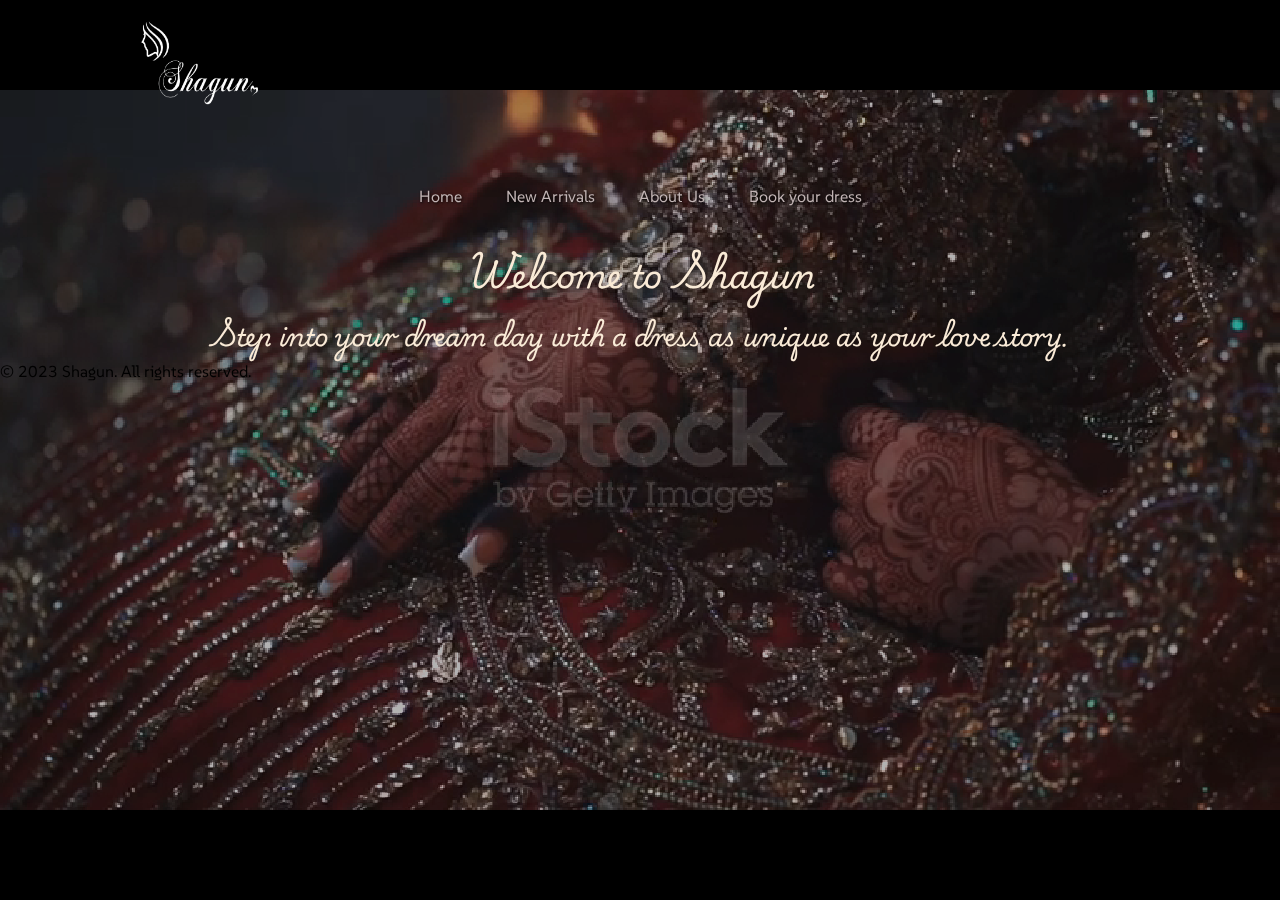
<file: index.html>
<!DOCTYPE html>
<html lang="en">
<head>
    <meta charset="UTF-8">
    <meta name="viewport" content="width=device-width, initial-scale=1.0">
    <link rel="stylesheet" href="project.css">
    <title>Shagun</title>
</head>
<body> 
        
    <video src="homevid.mp4" autoplay muted loop id="vid" aria-label="Promotional video for Shagun"></video>
    <img src="r3.png" id="img1" alt="Overlay-Image">
    
    <header>
        <nav>
            <ul>
                <li><a href="#Home">Home</a></li>
                <li><a href="arrival.html">New Arrivals</a></li>
                <li><a href="aboutus.html">About Us</a></li>
                <li><a href="book.html">Book your dress</a></li>
            </ul>
        </nav>
    </header>
    
    <main>
        <section id="sec1">
            <h1>Welcome to Shagun</h1>
            <h2>Step into your dream day with a dress as unique as your love story.</h2>
        </section>
    </main>

    <footer>
        <p>&copy; 2023 Shagun. All rights reserved.</p>
    </footer>

</body>
</html>
</file>
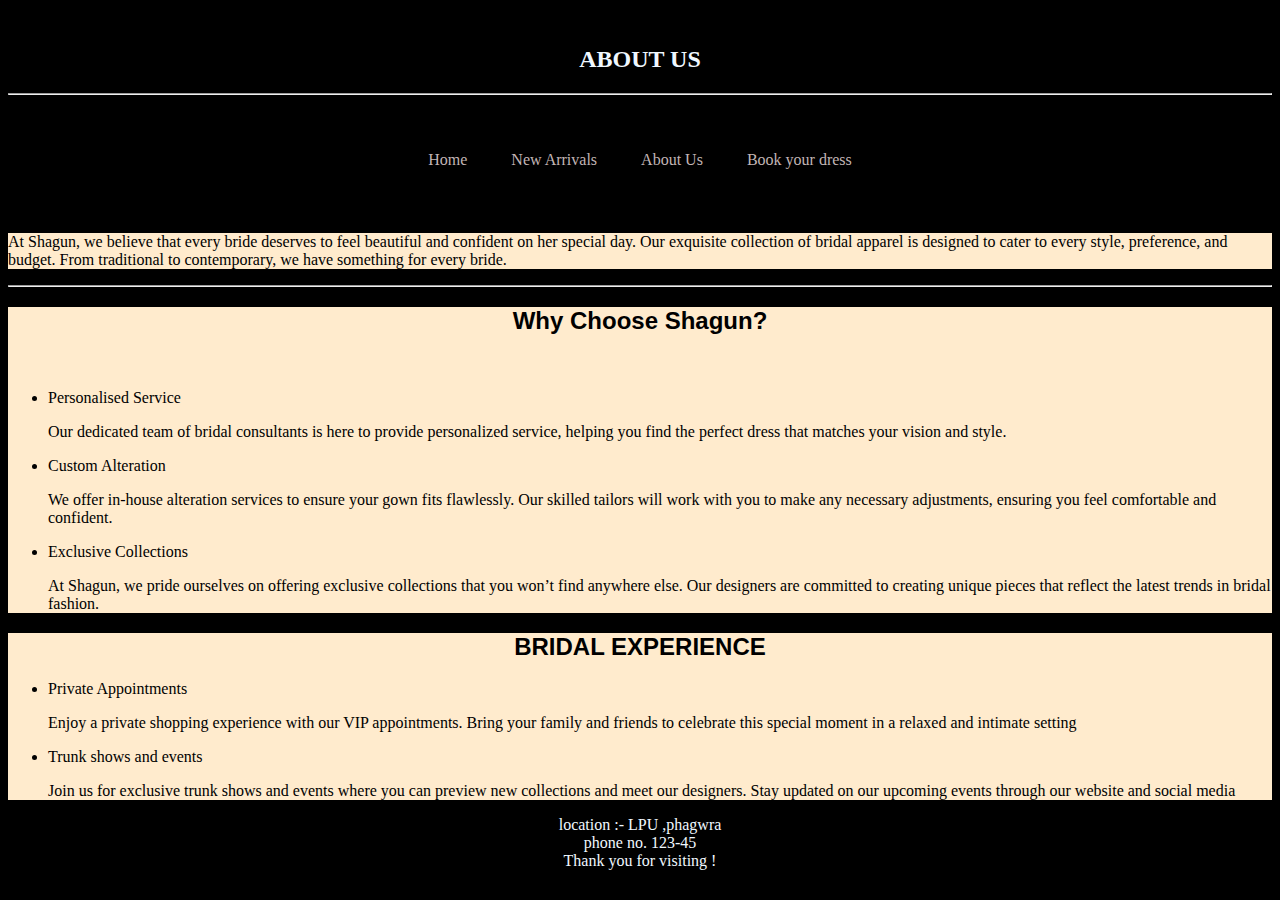
<file: aboutus.html>
<!DOCTYPE html>
<html lang="en">
<head>
    <meta charset="UTF-8">
    <meta name="viewport" content="width=device-width, initial-scale=1.0">
    <title>aboutus_shagun</title>
    <link rel="stylesheet" href="aboutus.css">
</head>
<body>
    <<header>
        <h2> ABOUT  US</h2> <hr>
    <nav>
        <Ul>
            <li><a href="project1.html">Home</a></li>
            <li><a href="#arrival">New Arrivals</a></li>
            <li><a href="aboutus.html">About Us</a></li>
            <li><a href="book.html">Book your dress</a> </li>
        </Ul>
        </nav>
    </header>
    <section id="ABOUT1">
        <p> At Shagun, we believe that every bride deserves to feel beautiful and confident on her
             special day. Our exquisite collection of bridal apparel is designed to cater to every style, preference,
             and budget. From traditional to contemporary, 
            we have something for every bride.
        </p>
</section>
<hr>
<section id="ABOUT2">
<p> <h2>Why Choose Shagun?</h2> <br>
 <ul>
    <li>Personalised Service</li>
    <p>Our dedicated team of bridal consultants is here to provide personalized service, helping you find the perfect dress that matches your vision and style.
    </p>
    <li>Custom Alteration</li> 
    <p>We offer in-house alteration services to ensure your gown fits flawlessly. Our skilled tailors will work with you to make any necessary adjustments, ensuring you feel comfortable and confident.
    </p>
    <li>Exclusive Collections</li>
    <p>At Shagun, we pride ourselves on offering exclusive collections that you won’t find anywhere else. Our designers are committed to creating unique pieces that reflect the latest trends in bridal fashion.
    </p>
 </ul>
</p>
</section>

<section id="ABOUT3">
 <h2>BRIDAL EXPERIENCE</h2> 
 <ul>
    <li>Private Appointments</li> <p>Enjoy a private shopping experience with our VIP appointments. Bring your family and friends to celebrate this special moment in a 
        relaxed and intimate setting</p>
    <li>Trunk shows and events</li> <p>Join us for exclusive trunk shows and events where you can preview new collections and meet our designers. Stay updated on our upcoming events through our
         website and social media</p>    
 </ul>
 </section>
 <footer>
    <p>
location :- LPU ,phagwra<br>phone no. 123-45  <br>
Thank you for visiting !</p>

 </footer>

</body>
</html>
</file>
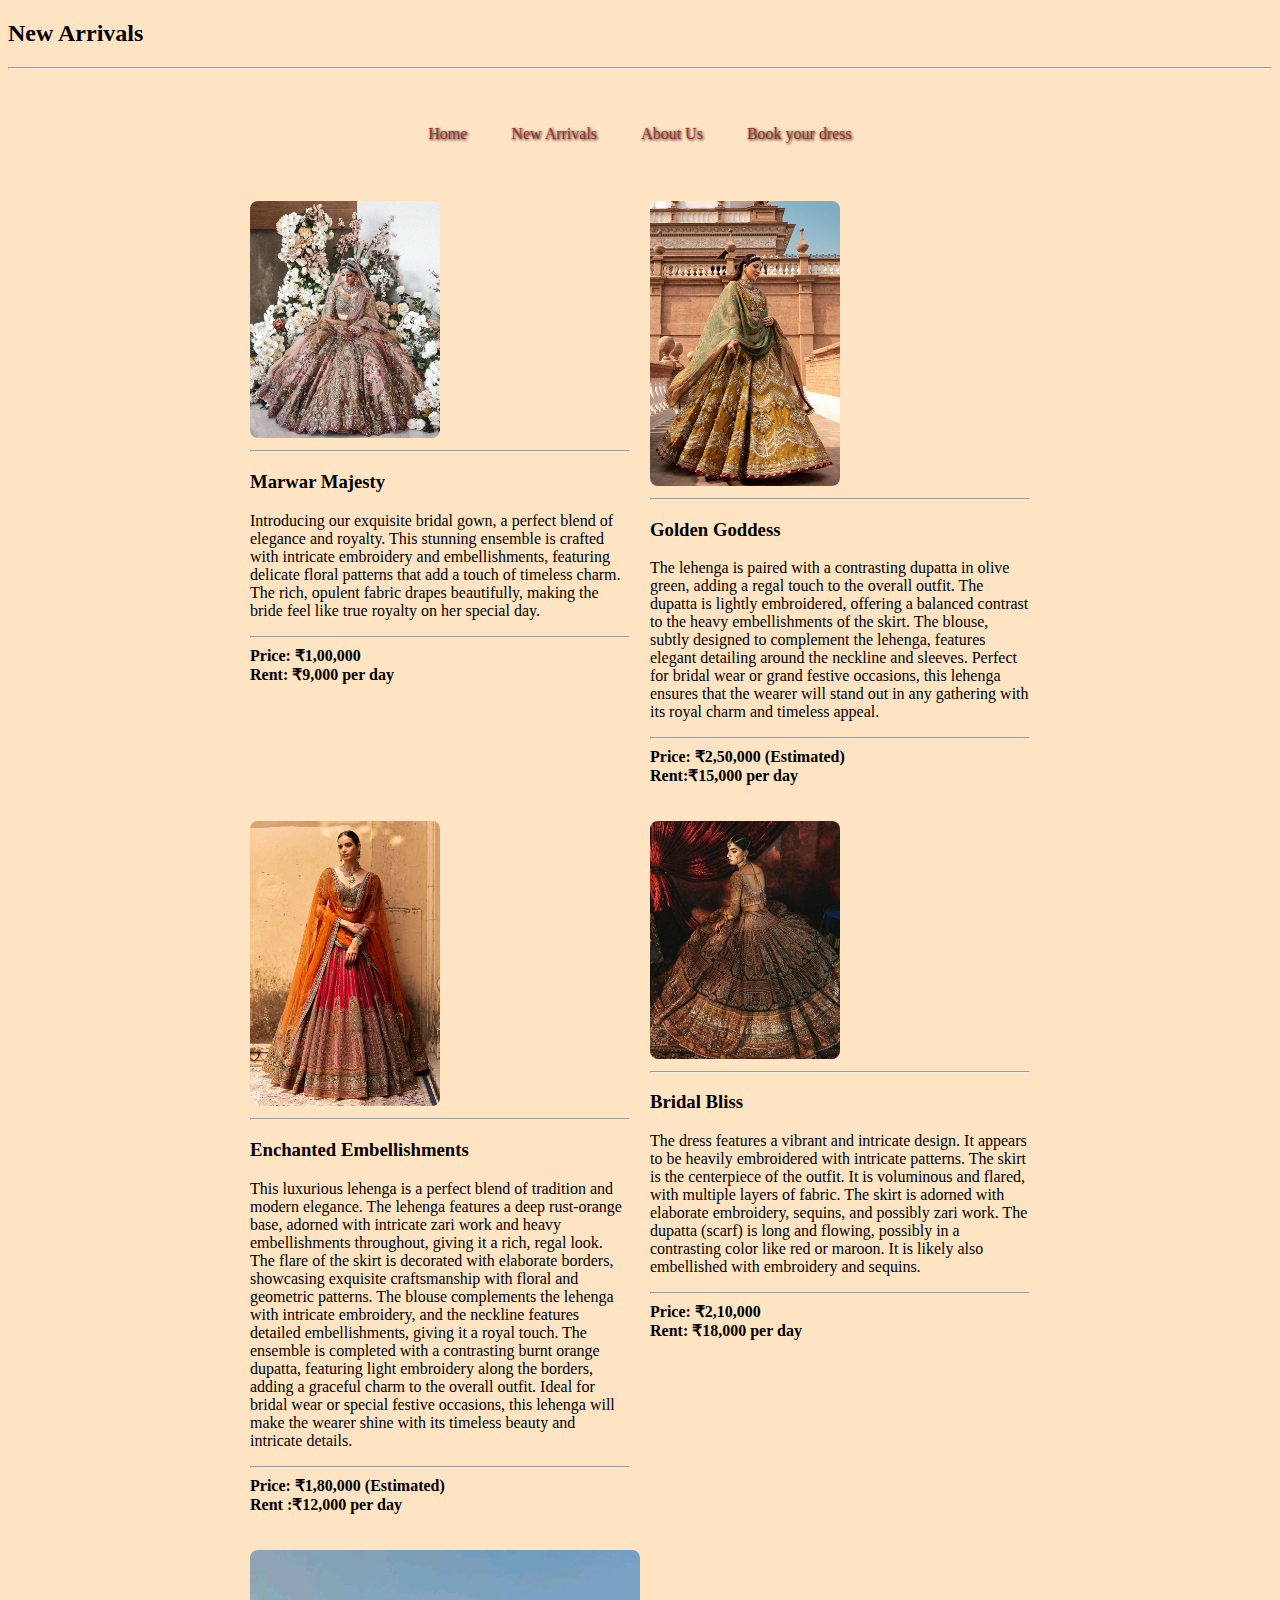
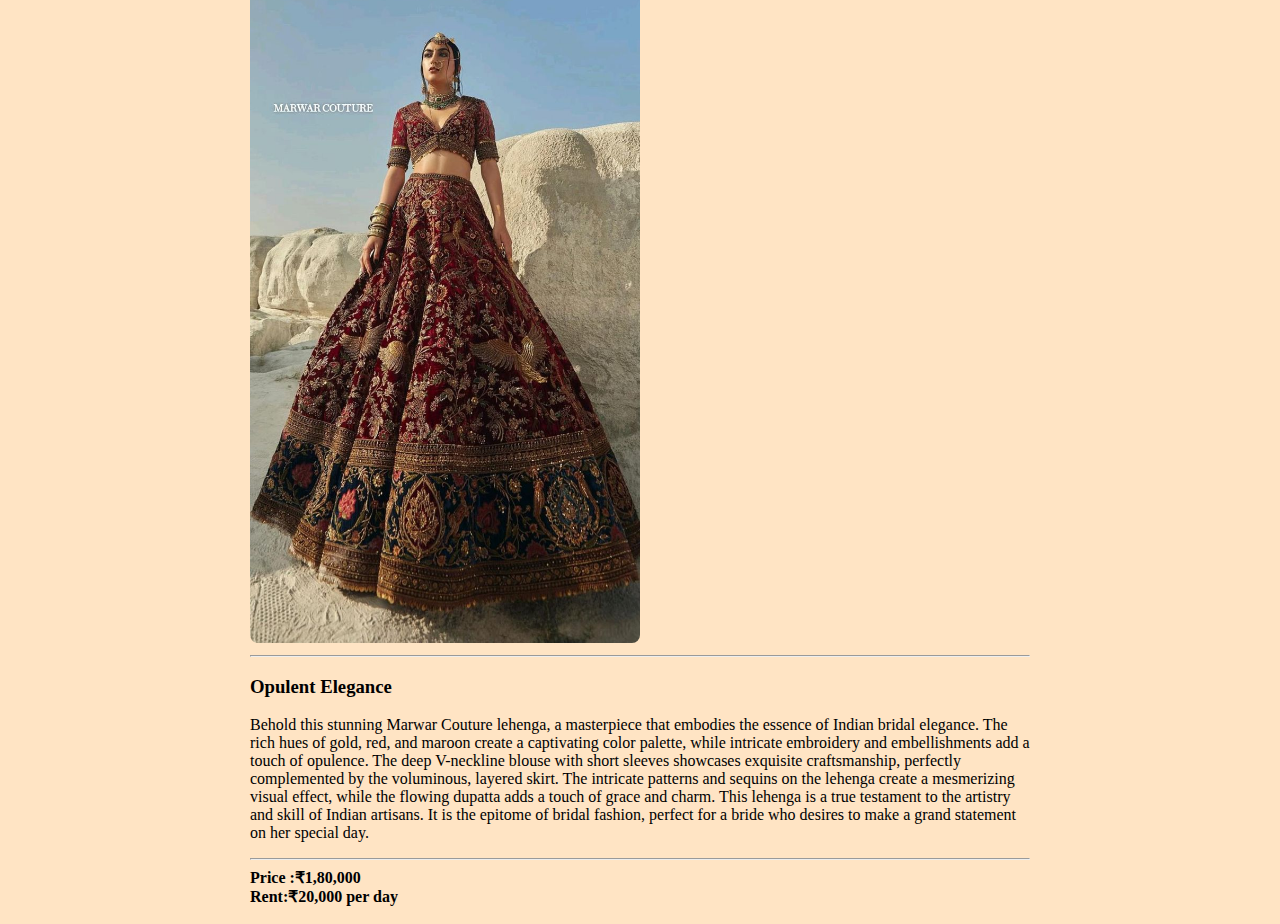
<file: arrival.html>
<!DOCTYPE html>
<html lang="en">
<head>
    <meta charset="UTF-8">
    <meta name="viewport" content="width=device-width, initial-scale=1.0">
    <title>Document</title>
    <link rel="stylesheet" href="arrival.css">
</head>
<body>
    <header>
        <h2> New Arrivals</h2> <hr>
        
    <nav>
        <Ul>
            <li><a href="project1.html">Home</a></li>
            <li><a href="#arrival">New Arrivals</a></li>
            <li><a href="aboutus.html">About Us</a></li>
            <li><a href="book.html">Book your dress</a> </li>
        </Ul>
        </nav>
    </header>
        <div class="row">
            <div class="column">
                <img src="arrival1.jpg" alt="Image 1" style="width:50%"> <hr>
                <h3>Marwar Majesty</h3>
                <p>Introducing our exquisite bridal gown, a perfect blend of elegance and royalty. This stunning ensemble is crafted with intricate embroidery and
                     embellishments, featuring delicate floral patterns that add a touch of timeless charm. 
                    The rich, opulent fabric drapes beautifully, making the bride feel like true royalty on her special day.

                    <hr>
                    <b>Price: ₹1,00,000 <br>
                    Rent: ₹9,000 per day </b>
                    
                 </p>
                
            </div>
            <div class="column">
                <img src="arrival2.jpg" alt="Image 2" style="width:50%">
                <hr>  <h3>Golden Goddess</h3>
                <p>The lehenga is paired with a contrasting dupatta in olive green, adding a regal touch to the overall outfit. The dupatta is lightly embroidered, offering a balanced contrast to the heavy embellishments of the skirt. The blouse, subtly designed to complement the lehenga, features elegant detailing around the neckline and sleeves.

                    Perfect for bridal wear or grand festive occasions, this lehenga ensures that the wearer will stand out in any gathering with its royal charm and timeless appeal.
                    <hr>
                    <b>Price: ₹2,50,000 (Estimated) <br> Rent:₹15,000 per day </b>
                </p>
            </div>
            <div class="column">
                <img src="arrival3.jpg" alt="Image 3" style="width:50%"> <hr>  
                <h3>Enchanted Embellishments</h3>
                <p>This luxurious lehenga is a perfect blend of tradition and modern elegance. The lehenga features a deep rust-orange base, adorned with intricate zari work and heavy embellishments throughout, giving it a rich, regal look. The flare of the skirt is decorated with elaborate borders, showcasing exquisite craftsmanship with floral and geometric patterns.

                    The blouse complements the lehenga with intricate embroidery, and the neckline features detailed embellishments, giving it a royal touch. The ensemble is completed with a contrasting burnt orange dupatta, featuring light embroidery along the borders, adding a graceful charm to the overall outfit.
                    
                    Ideal for bridal wear or special festive occasions, this lehenga will make the wearer shine with its timeless beauty and intricate details.
                    <hr>
                    <b>
                    Price: ₹1,80,000 (Estimated) <br> Rent :₹12,000 per day  </b></p>
            </div>
            <div class="column ">
                <img src="arrival4.jpg" alt="Image 4" style="width:50%"> <hr>
                <h3>Bridal Bliss</h3>
                <p>The dress features a vibrant and intricate design. It appears to be heavily embroidered with intricate patterns.
                   The skirt is the centerpiece of the outfit. It is voluminous and flared, with multiple layers of fabric. The skirt is adorned with elaborate embroidery, sequins, and possibly zari work.
                   The dupatta (scarf) is long and flowing, possibly in a contrasting color like red or maroon. It is likely also embellished with embroidery and sequins.
                <hr>
                <b> Price: ₹2,10,000 <br> Rent: ₹18,000 per day </b>
                </p>
            </div>
            <div class="column">
                <img src="arrival5.jpg" alt="Image 5" style="width:50%"> <hr>
                <h3>Opulent Elegance</h3>
                <p>Behold this stunning Marwar Couture lehenga, a masterpiece that embodies the essence of Indian bridal elegance. The rich hues of gold, red, and maroon 
                    create a captivating color palette, while intricate embroidery and embellishments add a touch of opulence.

                    The deep V-neckline blouse with short sleeves showcases exquisite craftsmanship, perfectly complemented by the voluminous, 
                    layered skirt. The intricate patterns and sequins on the lehenga create a mesmerizing visual effect, while the flowing dupatta adds a touch of grace and charm.
                    
                    This lehenga is a true testament to the artistry and skill of Indian artisans. It is the epitome of bridal fashion, perfect
                     for a bride who desires to make a grand statement on her special day.</p>
                <hr>
                <b>Price :₹1,80,000  <br> Rent:₹20,000 per day</b>     
            </div>
        </div>

        
</section>


</body>
</html>
</file>
<file: project.css>
@import url('https://fonts.googleapis.com/css2?family=SUSE:wght@100..800&display=swap');
@import url('https://fonts.googleapis.com/css2?family=Playwrite+CU:wght@100..400&display=swap');
@import url('https://fonts.cdnfonts.com/css/one-piece');
*{
    padding: 0;
    margin: 0;
    box-sizing: border-box;
    
}
#vid{
    position: absolute;
    right: 0;
    bottom: 0;
    z-index: -1;
    width: 100%;
    height: 100%;
    opacity: 0.7;
    
}

nav a{
    transform: scale(1);
    transition: 0.2s ease;
}
    nav ul {
        display: flex;
        padding: 10px;
        
    }

a{
    text-decoration: none;
    color: rgb(194, 181, 181);
    text-shadow: 1px 1px 3px black;
}
nav li{
    list-style: none;
    padding:22px;
    margin-top: 0;
    
}
nav {
    display: flex;
    justify-content: space-around;
    
}

body{
    font-family: "SUSE", sans-serif;
    background-color: black;
}
#sec1{
    h1{
        font-family: "Playwrite CU", cursive;
        color: antiquewhite;
        text-align: center;
    }
    h2{
        font-family: "Playwrite CU", cursive;
        color: antiquewhite;
        text-align: center;
    }
}
#img1{
    margin-left: 10%;
    width:150px;
    height:150px;
}
</file>
<file: aboutus.css>
header{
    h2{
        font-family: "Playwrite CU", cursive;
        color: aliceblue;
    }
}
img{
    width:1300px;
    height:700px;
    padding:75px;
    position:flex;
    display: flex;
}
h2{
    text-align: center;
    font-family: "SUSE", sans-serif;
    
}
body{background-color:black;}
section{
    background-color:blanchedalmond;

}
#para1{ text-align: center;
width: 200px;
position:flex ;
}
h3{
    text-align: center;
    font-style: italic;
    font-size: larger;
    
}
footer{
    background-color: black;
    color: aliceblue;
    text-align: center;
}
nav a{
    transform: scale(1);
    transition: 0.2s ease;
}
    nav ul {
        display: flex;
        padding: 10px;
        
    }

a{
    text-decoration: none;
    color: rgb(194, 181, 181);
    text-shadow: 1px 1px 3px black;
}
nav li{
    list-style: none;
    padding:22px;
    margin-top: 0;

    
}
nav {
    display: flex;
    justify-content: space-around;
    
}
</file>
<file: arrival.css>
.row{
    display: flex;
    flex-wrap: wrap;
    justify-content: center;
    max-width: 800px; /* Adjust as needed */
    margin: auto;
}
.column{
    flex: 1 1 45%; /* Adjusts to fit two images per row */
    margin: 10px;
}
img{
    width: 100%; /* Makes the image responsive */
    height: auto;
    border-radius: 8px; 
}
body{
    background-color: bisque;
    
}    
nav a{
    transform: scale(1);
    transition: 0.2s ease;
}
    nav ul {
        display: flex;
        padding: 10px;
        
    }

a{
    text-decoration: none;
    color: rgb(160, 52, 52);
    text-shadow: 1px 1px 3px black;
}
nav li{
    list-style: none;
    padding:22px;
    margin-top: 0;
    
}
nav {
    display: flex;
    justify-content: space-around;
    
}
</file>
